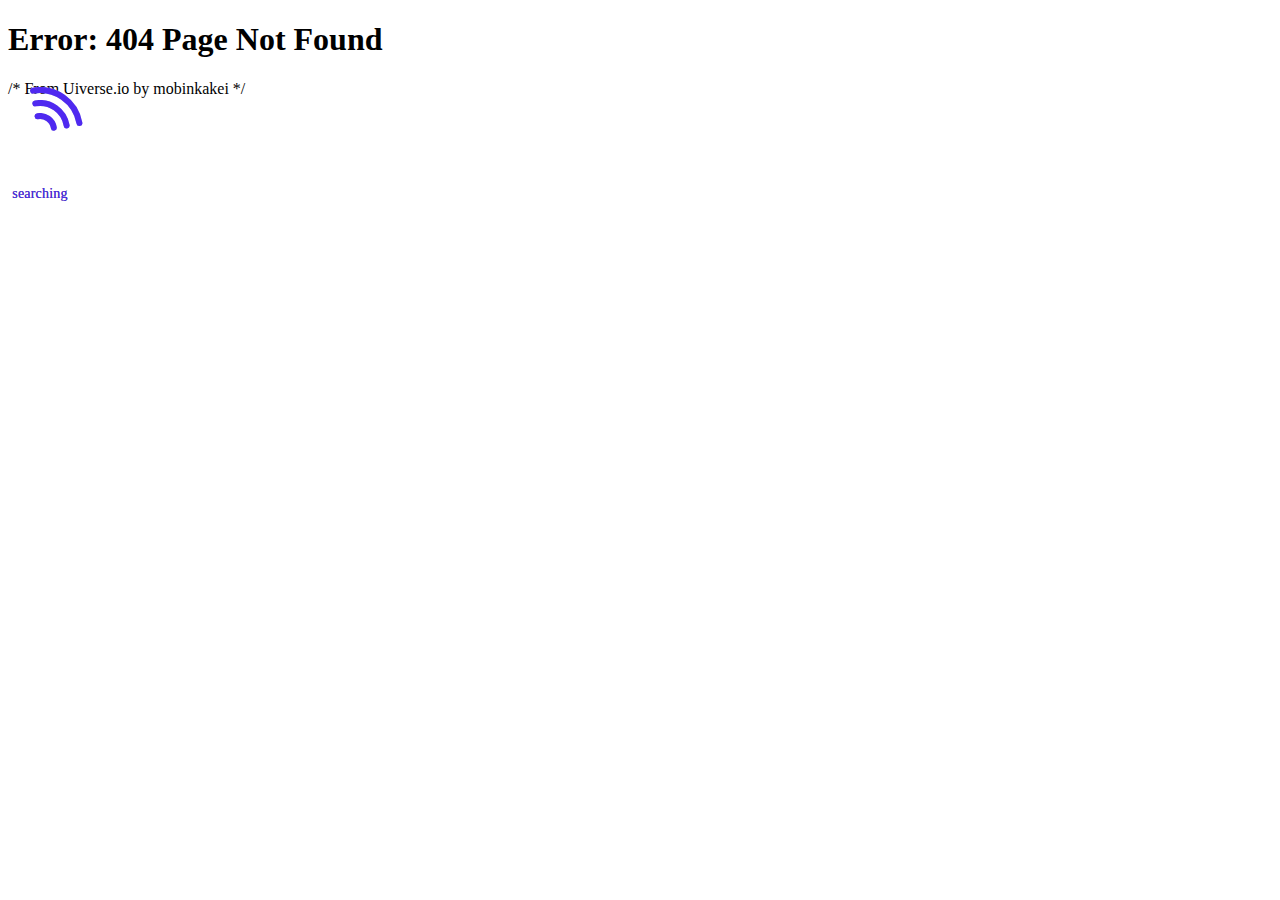
<file: caja.html>
<!DOCTYPE html>
<html>
<head>
    <title>Error: 404 Page Not Found</title>
    <link rel="stylesheet" href="cajaStyle.css">
</head>
<body>
    <h1>Error: 404 Page Not Found</h1>
    /* From Uiverse.io by mobinkakei */ 
<div id="wifi-loader">
    <svg class="circle-outer" viewBox="0 0 86 86">
        <circle class="back" cx="43" cy="43" r="40"></circle>
        <circle class="front" cx="43" cy="43" r="40"></circle>
        <circle class="new" cx="43" cy="43" r="40"></circle>
    </svg>
    <svg class="circle-middle" viewBox="0 0 60 60">
        <circle class="back" cx="30" cy="30" r="27"></circle>
        <circle class="front" cx="30" cy="30" r="27"></circle>
    </svg>
    <svg class="circle-inner" viewBox="0 0 34 34">
        <circle class="back" cx="17" cy="17" r="14"></circle>
        <circle class="front" cx="17" cy="17" r="14"></circle>
    </svg>
    <div class="text" data-text="Searching"></div>
</div>
</body>
</html>
</file>
<file: cajaStyle.css>
/* From Uiverse.io by mobinkakei */ 
#wifi-loader {
    --background: #62abff;
    --front-color: #4f29f0;
    --back-color: #c3c8de;
    --text-color: #414856;
    width: 64px;
    height: 64px;
    border-radius: 50px;
    position: relative;
    display: flex;
    justify-content: center;
    align-items: center;
  }
  
  #wifi-loader svg {
    position: absolute;
    display: flex;
    justify-content: center;
    align-items: center;
  }
  
  #wifi-loader svg circle {
    position: absolute;
    fill: none;
    stroke-width: 6px;
    stroke-linecap: round;
    stroke-linejoin: round;
    transform: rotate(-100deg);
    transform-origin: center;
  }
  
  #wifi-loader svg circle.back {
    stroke: var(--back-color);
  }
  
  #wifi-loader svg circle.front {
    stroke: var(--front-color);
  }
  
  #wifi-loader svg.circle-outer {
    height: 86px;
    width: 86px;
  }
  
  #wifi-loader svg.circle-outer circle {
    stroke-dasharray: 62.75 188.25;
  }
  
  #wifi-loader svg.circle-outer circle.back {
    animation: circle-outer135 1.8s ease infinite 0.3s;
  }
  
  #wifi-loader svg.circle-outer circle.front {
    animation: circle-outer135 1.8s ease infinite 0.15s;
  }
  
  #wifi-loader svg.circle-middle {
    height: 60px;
    width: 60px;
  }
  
  #wifi-loader svg.circle-middle circle {
    stroke-dasharray: 42.5 127.5;
  }
  
  #wifi-loader svg.circle-middle circle.back {
    animation: circle-middle6123 1.8s ease infinite 0.25s;
  }
  
  #wifi-loader svg.circle-middle circle.front {
    animation: circle-middle6123 1.8s ease infinite 0.1s;
  }
  
  #wifi-loader svg.circle-inner {
    height: 34px;
    width: 34px;
  }
  
  #wifi-loader svg.circle-inner circle {
    stroke-dasharray: 22 66;
  }
  
  #wifi-loader svg.circle-inner circle.back {
    animation: circle-inner162 1.8s ease infinite 0.2s;
  }
  
  #wifi-loader svg.circle-inner circle.front {
    animation: circle-inner162 1.8s ease infinite 0.05s;
  }
  
  #wifi-loader .text {
    position: absolute;
    bottom: -40px;
    display: flex;
    justify-content: center;
    align-items: center;
    text-transform: lowercase;
    font-weight: 500;
    font-size: 14px;
    letter-spacing: 0.2px;
  }
  
  #wifi-loader .text::before, #wifi-loader .text::after {
    content: attr(data-text);
  }
  
  #wifi-loader .text::before {
    color: var(--text-color);
  }
  
  #wifi-loader .text::after {
    color: var(--front-color);
    animation: text-animation76 3.6s ease infinite;
    position: absolute;
    left: 0;
  }
  
  @keyframes circle-outer135 {
    0% {
      stroke-dashoffset: 25;
    }
  
    25% {
      stroke-dashoffset: 0;
    }
  
    65% {
      stroke-dashoffset: 301;
    }
  
    80% {
      stroke-dashoffset: 276;
    }
  
    100% {
      stroke-dashoffset: 276;
    }
  }
  
  @keyframes circle-middle6123 {
    0% {
      stroke-dashoffset: 17;
    }
  
    25% {
      stroke-dashoffset: 0;
    }
  
    65% {
      stroke-dashoffset: 204;
    }
  
    80% {
      stroke-dashoffset: 187;
    }
  
    100% {
      stroke-dashoffset: 187;
    }
  }
  
  @keyframes circle-inner162 {
    0% {
      stroke-dashoffset: 9;
    }
  
    25% {
      stroke-dashoffset: 0;
    }
  
    65% {
      stroke-dashoffset: 106;
    }
  
    80% {
      stroke-dashoffset: 97;
    }
  
    100% {
      stroke-dashoffset: 97;
    }
  }
  
  @keyframes text-animation76 {
    0% {
      clip-path: inset(0 100% 0 0);
    }
  
    50% {
      clip-path: inset(0);
    }
  
    100% {
      clip-path: inset(0 0 0 100%);
    }
  }
</file>
